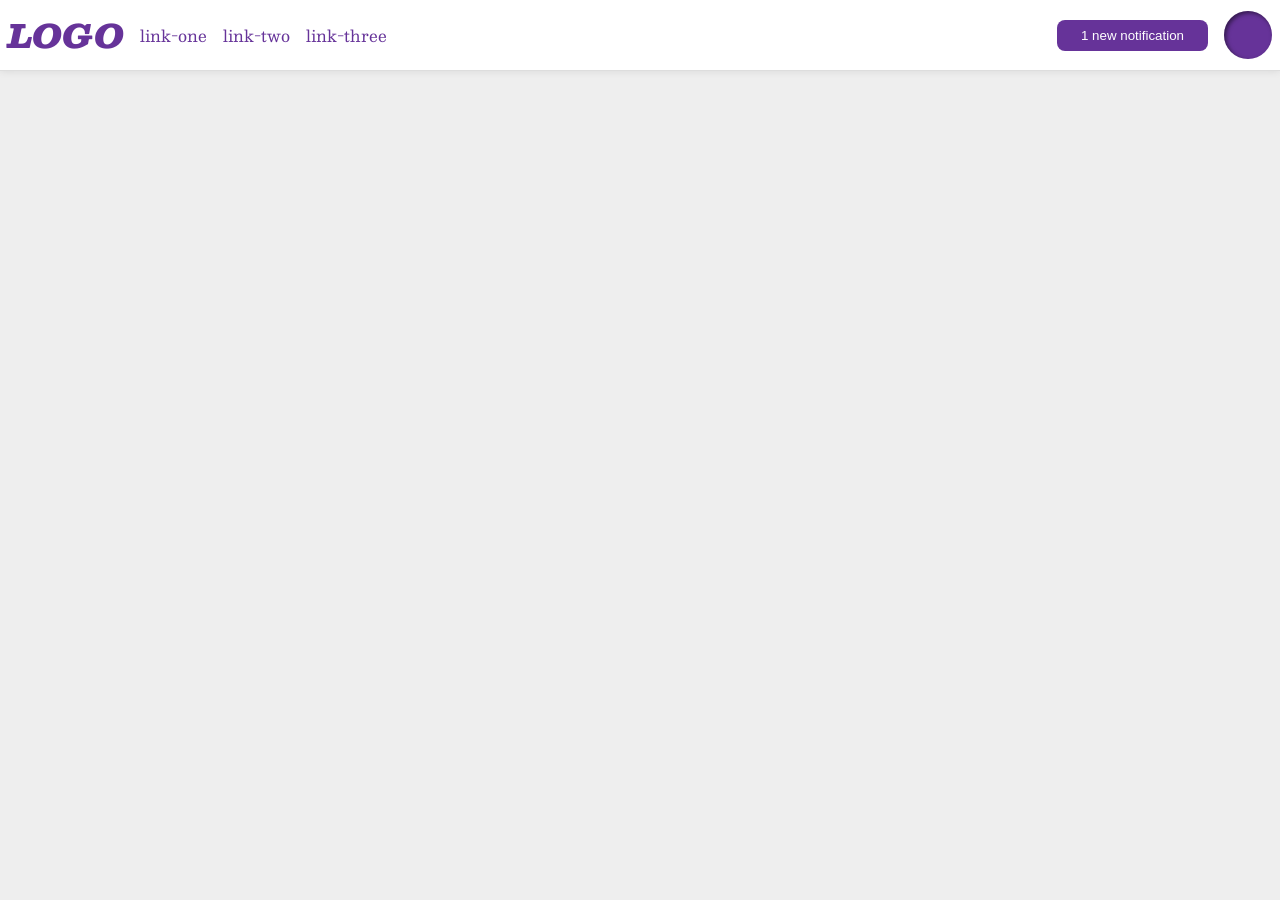
<file: flex/03-flex-header-2/index.html>
<!DOCTYPE html>
<html lang="en">
  <head>
    <meta charset="UTF-8">
    <meta http-equiv="X-UA-Compatible" content="IE=edge">
    <meta name="viewport" content="width=device-width, initial-scale=1.0">
    <title>Flex Header 2</title>
    <link rel="stylesheet" href="style.css">
  </head>
  <body>
    <div class="header">
      <div class="left">
        <div class="logo">
          LOGO
        </div>
        <ul class="links">
          <li><a href="google.com">link-one</a></li>
          <li><a href="google.com">link-two</a></li>
          <li><a href="google.com">link-three</a></li>
        </ul>
      </div>
      <div class="right">
        <button class="notifications">
          1 new notification
        </button>
        <div class="profile-image"></div>
      </div>
    </div>
  </body>
</html>
</file>
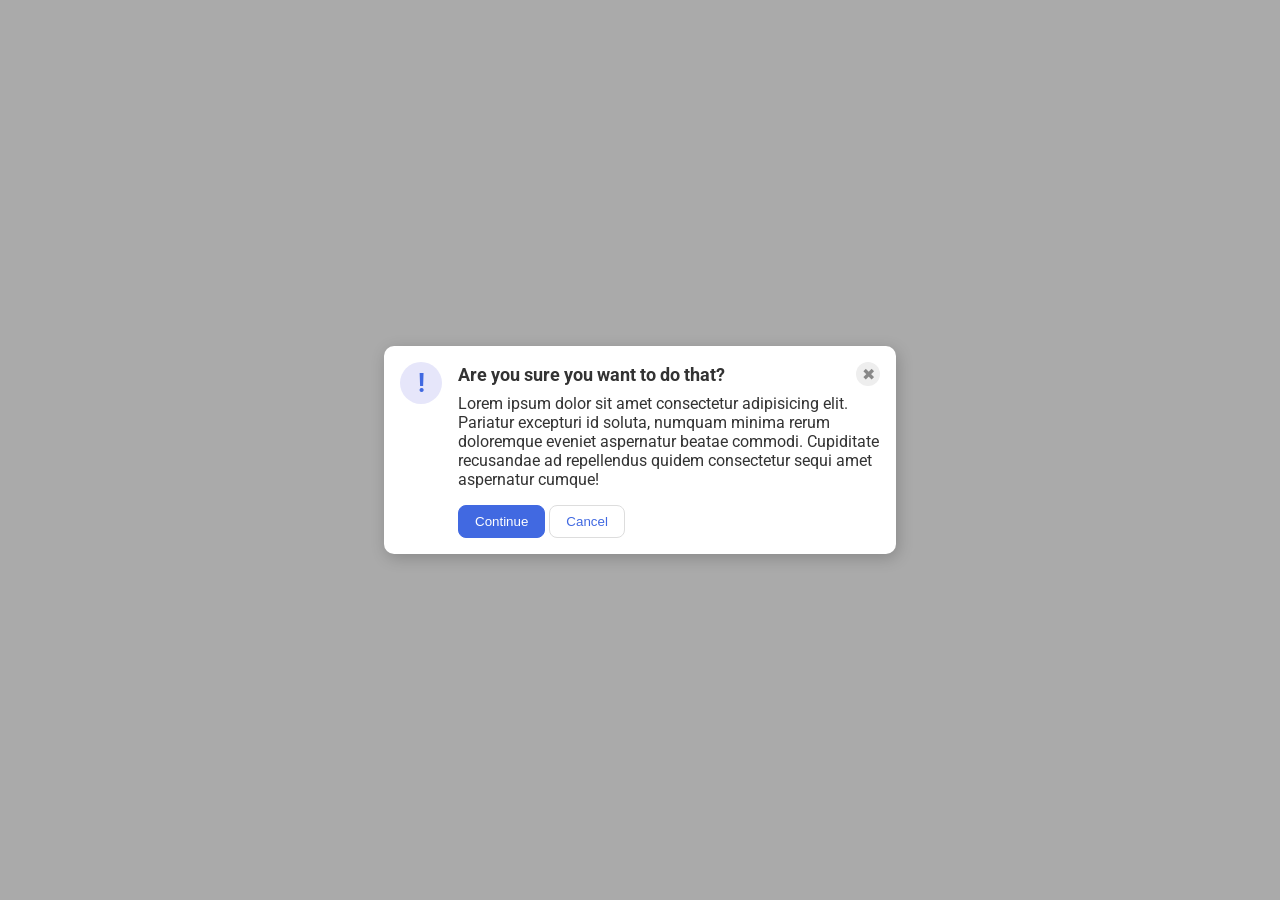
<file: flex/05-flex-modal/index.html>
<!DOCTYPE html>
<html lang="en">
  <head>
    <meta charset="UTF-8">
    <meta http-equiv="X-UA-Compatible" content="IE=edge">
    <meta name="viewport" content="width=device-width, initial-scale=1.0">
    <link rel="stylesheet" href="style.css">
    <title>Modal</title>
  </head>
  <body>
    <div class="modal">
      <div class="icon">!</div>
      <div class="textis">
        <div class="header">Are you sure you want to do that?
          <div class="close-button">✖</div>
        </div>
        <div class="text">Lorem ipsum dolor sit amet consectetur adipisicing elit. Pariatur excepturi id soluta, numquam minima rerum doloremque eveniet aspernatur beatae commodi. Cupiditate recusandae ad repellendus quidem consectetur sequi amet aspernatur cumque!</div>
        <button class="continue">Continue</button>
        <button class="cancel">Cancel</button>
      </div>
    </div>
  </body>
</html>
</file>
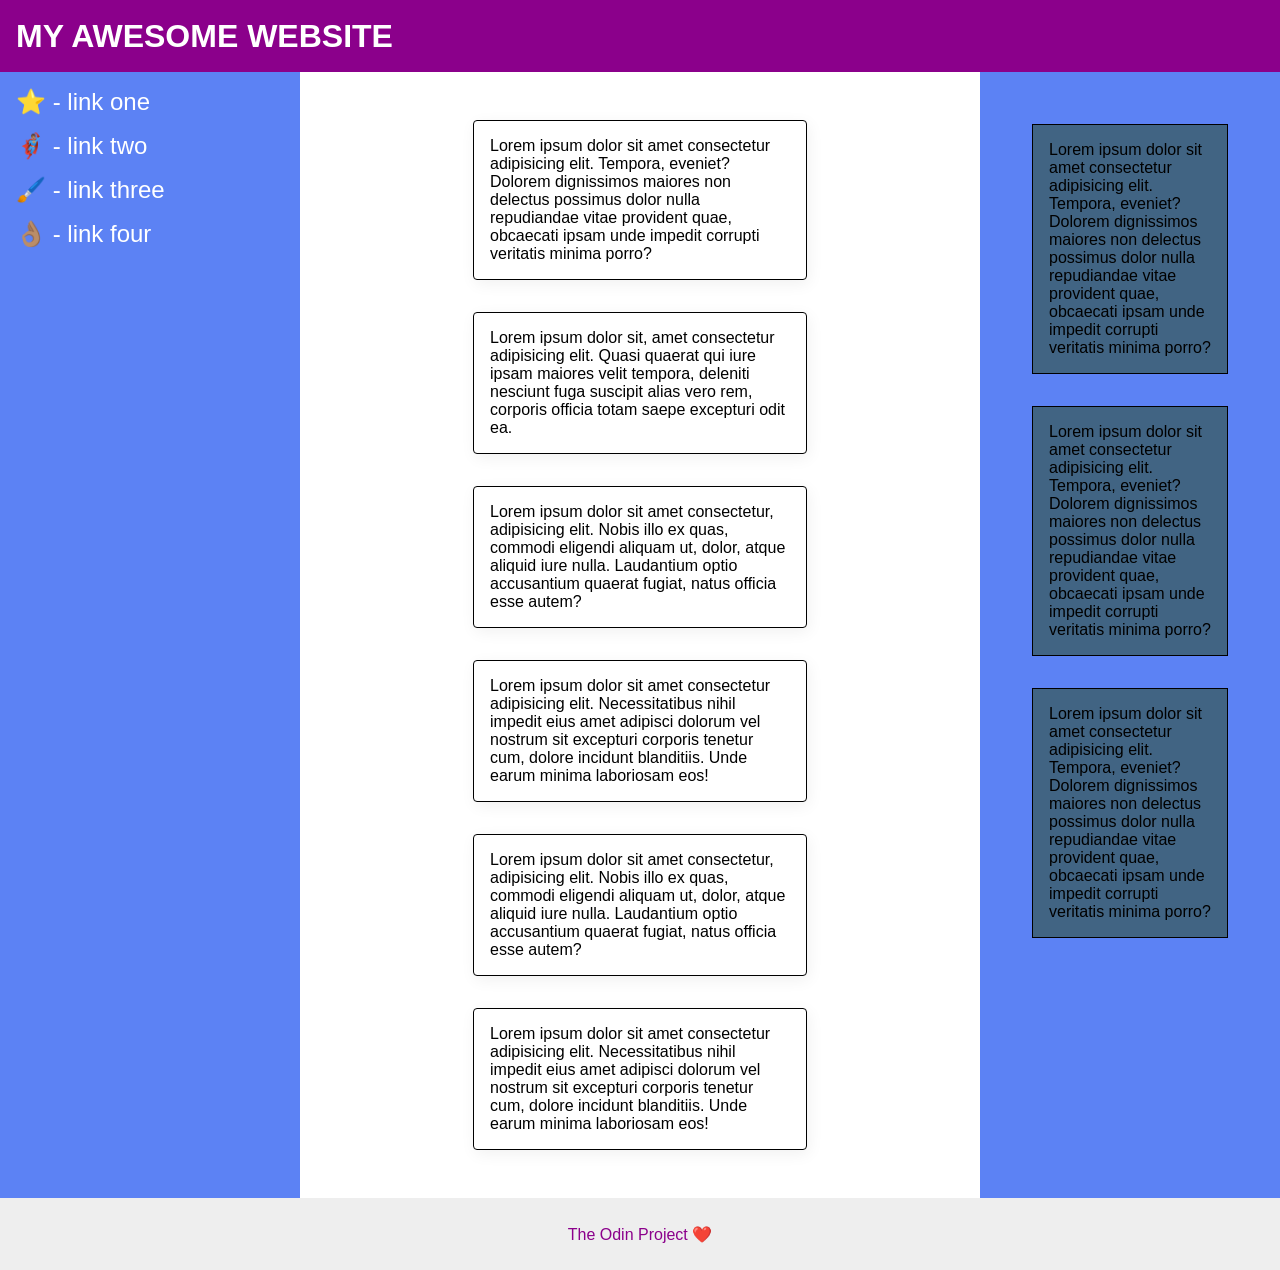
<file: flex/07-flex-layout-2/index.html>
<!DOCTYPE html>
<html lang="en">
  <head>
    <meta charset="UTF-8">
    <meta http-equiv="X-UA-Compatible" content="IE=edge">
    <meta name="viewport" content="width=device-width, initial-scale=1.0">
    <title>The Holy Grail</title>
    <link rel="stylesheet" href="style.css">
  </head>
  <body>
    <div class="header">
      MY AWESOME WEBSITE
    </div>
    <div class="side">
      <div class="sidebar">
        <ul>
          <li><a href="#">⭐ - link one</a></li>
          <li><a href="#">🦸🏽‍♂️ - link two</a></li>
          <li><a href="#">🖌️ - link three</a></li>
          <li><a href="#">👌🏽 - link four</a></li>
        </ul>
      </div>
      <div class="cards">
        <div class="card">Lorem ipsum dolor sit amet consectetur adipisicing elit. Tempora, eveniet? Dolorem dignissimos maiores non delectus possimus dolor nulla repudiandae vitae provident quae, obcaecati ipsam unde impedit corrupti veritatis minima porro?</div>
        <div class="card">Lorem ipsum dolor sit, amet consectetur adipisicing elit. Quasi quaerat qui iure ipsam maiores velit tempora, deleniti nesciunt fuga suscipit alias vero rem, corporis officia totam saepe excepturi odit ea.</div>
        <div class="card">Lorem ipsum dolor sit amet consectetur, adipisicing elit. Nobis illo ex quas, commodi eligendi aliquam ut, dolor, atque aliquid iure nulla. Laudantium optio accusantium quaerat fugiat, natus officia esse autem?</div>
        <div class="card">Lorem ipsum dolor sit amet consectetur adipisicing elit. Necessitatibus nihil impedit eius amet adipisci dolorum vel nostrum sit excepturi corporis tenetur cum, dolore incidunt blanditiis. Unde earum minima laboriosam eos!</div>
        <div class="card">Lorem ipsum dolor sit amet consectetur, adipisicing elit. Nobis illo ex quas, commodi eligendi aliquam ut, dolor, atque aliquid iure nulla. Laudantium optio accusantium quaerat fugiat, natus officia esse autem?</div>
        <div class="card">Lorem ipsum dolor sit amet consectetur adipisicing elit. Necessitatibus nihil impedit eius amet adipisci dolorum vel nostrum sit excepturi corporis tenetur cum, dolore incidunt blanditiis. Unde earum minima laboriosam eos!</div>
      </div>
      <div class="sidebar">
        <ul>
          <div class="ads">
            <div class="ad">Lorem ipsum dolor sit amet consectetur adipisicing elit. Tempora, eveniet? Dolorem dignissimos maiores non delectus possimus dolor nulla repudiandae vitae provident quae, obcaecati ipsam unde impedit corrupti veritatis minima porro?</div>
            <div class="ad">Lorem ipsum dolor sit amet consectetur adipisicing elit. Tempora, eveniet? Dolorem dignissimos maiores non delectus possimus dolor nulla repudiandae vitae provident quae, obcaecati ipsam unde impedit corrupti veritatis minima porro?</div>
            <div class="ad">Lorem ipsum dolor sit amet consectetur adipisicing elit. Tempora, eveniet? Dolorem dignissimos maiores non delectus possimus dolor nulla repudiandae vitae provident quae, obcaecati ipsam unde impedit corrupti veritatis minima porro?</div>
        </div>
        </ul>
      </div>
    </div>
    <div class="footer">
      The Odin Project ❤️
    </div>
  </body>
</html>
</file>
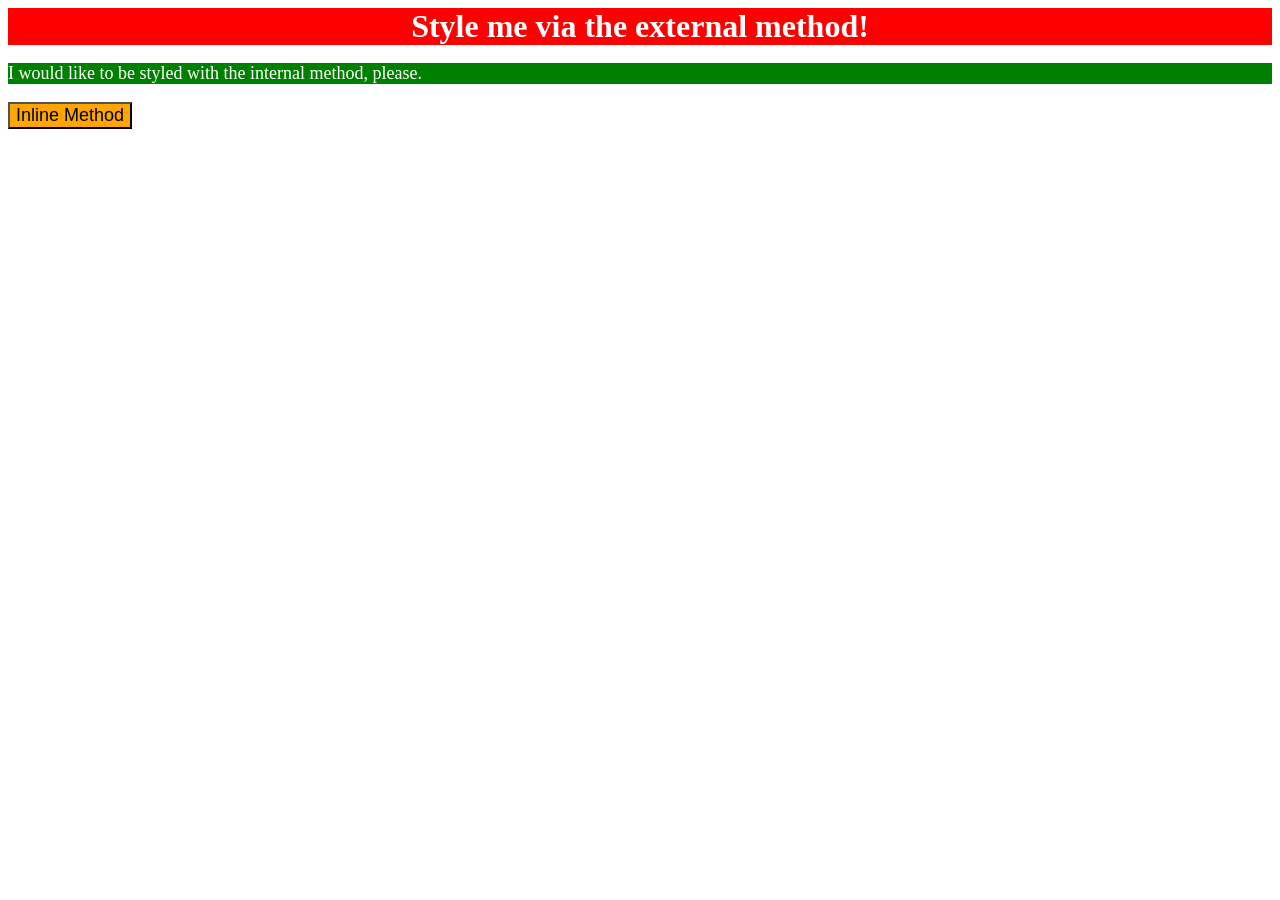
<file: foundations/01-css-methods/index.html>
<!DOCTYPE html>
<html lang="en">
  <head>
    <style>
      p {
        background-color: green;
        color: white;
        font-size: 18px;
      }
    </style>
    <meta charset="UTF-8">
    <meta http-equiv="X-UA-Compatible" content="IE=edge">
    <meta name="viewport" content="width=device-width, initial-scale=1.0">
   <link rel="stylesheet" href="style.css">
    <title>Methods for Adding CSS</title>
  </head>
  <body>
    <div>Style me via the external method!</div>
    <p>I would like to be styled with the internal method, please.</p>
    <button style="background-color: orange; font-size:18px ;">Inline Method</button>
  </body>
</html>
</file>
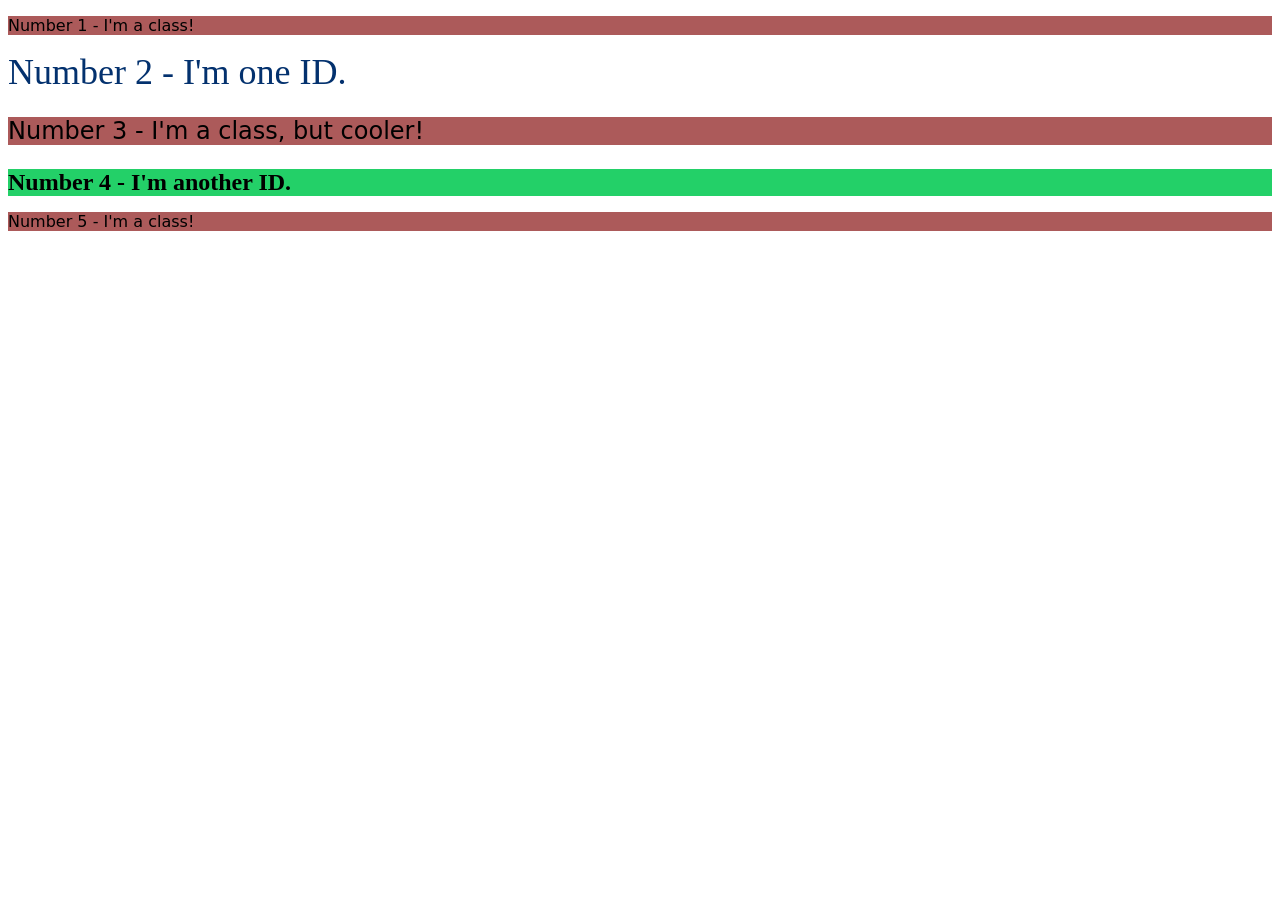
<file: foundations/02-class-id-selectors/index.html>
<!DOCTYPE html>
<html lang="en">
  <head>
    <meta charset="UTF-8">
    <meta http-equiv="X-UA-Compatible" content="IE=edge">
    <meta name="viewport" content="width=device-width, initial-scale=1.0">
    <title>Class and ID Selectors</title>
    <link rel="stylesheet" href="style.css">
  </head>
  <body>
    <p class="odd">Number 1 - I'm a class!</p>
    <div id="second">Number 2 - I'm one ID.</div>
    <p id="third" class="odd fonter">Number 3 - I'm a class, but cooler!</p>
    <div id="fourth"class="fonter">Number 4 - I'm another ID.</div>
    <p class="odd">Number 5 - I'm a class!</p>
  </body>
</html>
</file>
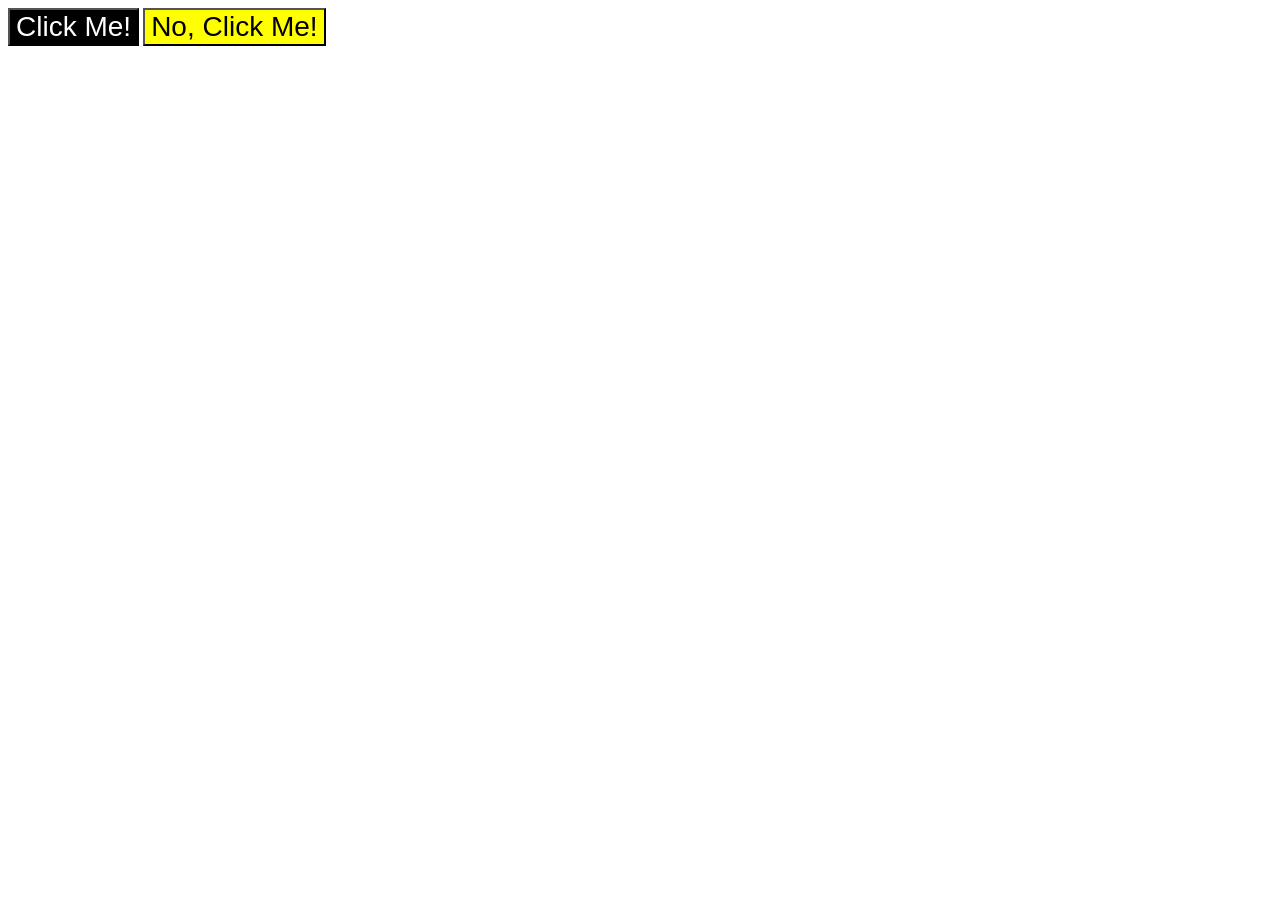
<file: foundations/03-grouping-selectors/index.html>
<!DOCTYPE html>
<html lang="en">
  <head>
    <meta charset="UTF-8">
    <meta http-equiv="X-UA-Compatible" content="IE=edge">
    <meta name="viewport" content="width=device-width, initial-scale=1.0">
    <title>Grouping Selectors</title>
    <link rel="stylesheet" href="style.css">
  </head>
  <body>
    <button class="First">Click Me!</button>
    <button class="Second">No, Click Me!</button>
  </body>
</html>
</file>
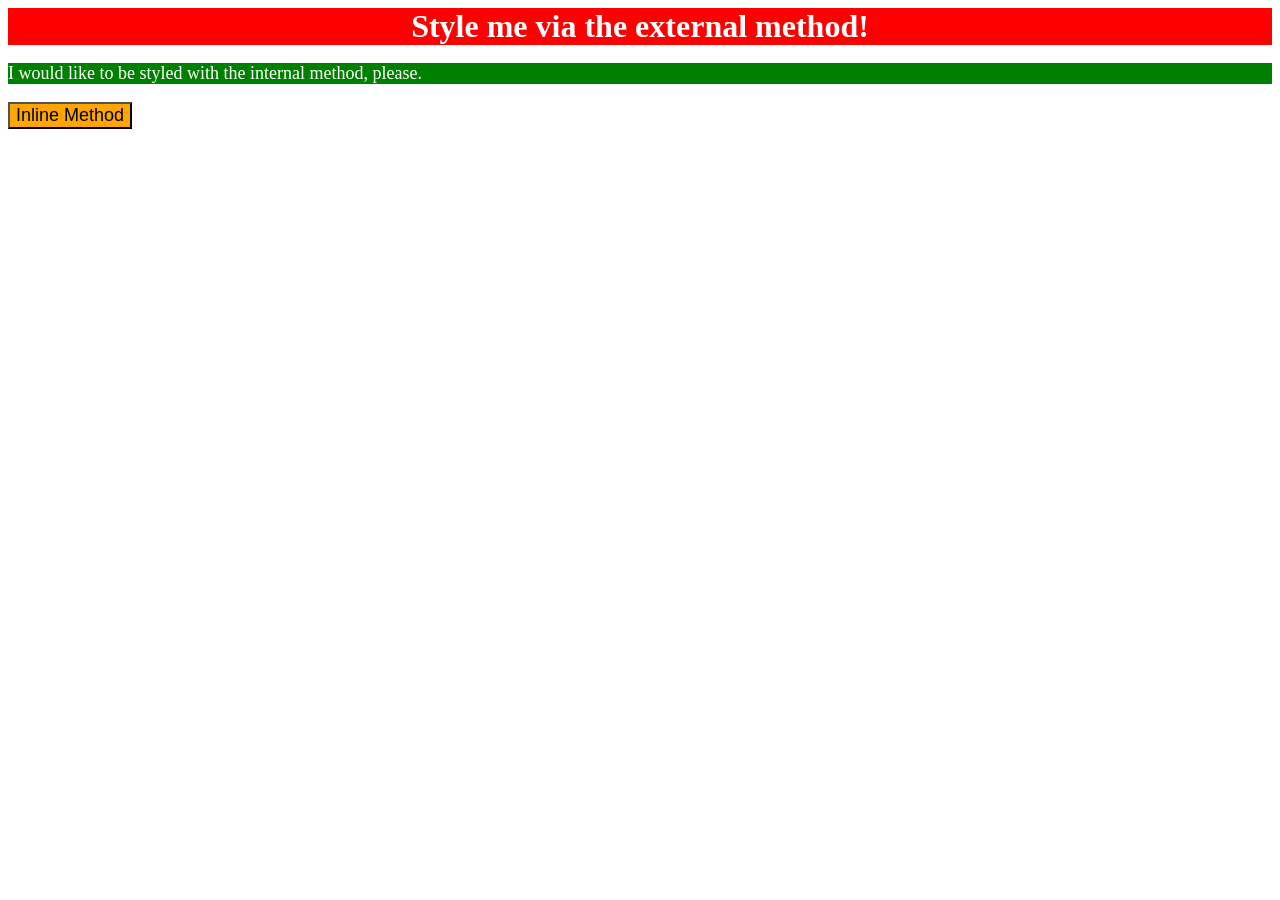
<file: foundations/intro-to-css/01-css-methods/index.html>
<!DOCTYPE html>
<html lang="en">
  <head>
    <meta charset="UTF-8" />
    <meta http-equiv="X-UA-Compatible" content="IE=edge" />
    <meta name="viewport" content="width=device-width, initial-scale=1.0" />
    <link rel="stylesheet" href="styles.css" />
    <title>Methods for Adding CSS</title>
    <style>
      p {
        background-color: green;
        color: white;
        font-size: 18px;
      }
    </style>
  </head>
  <body>
    <div>Style me via the external method!</div>
    <p>I would like to be styled with the internal method, please.</p>
    <button style="background-color: orange; font-size: 18px">
      Inline Method
    </button>
  </body>
</html>
</file>
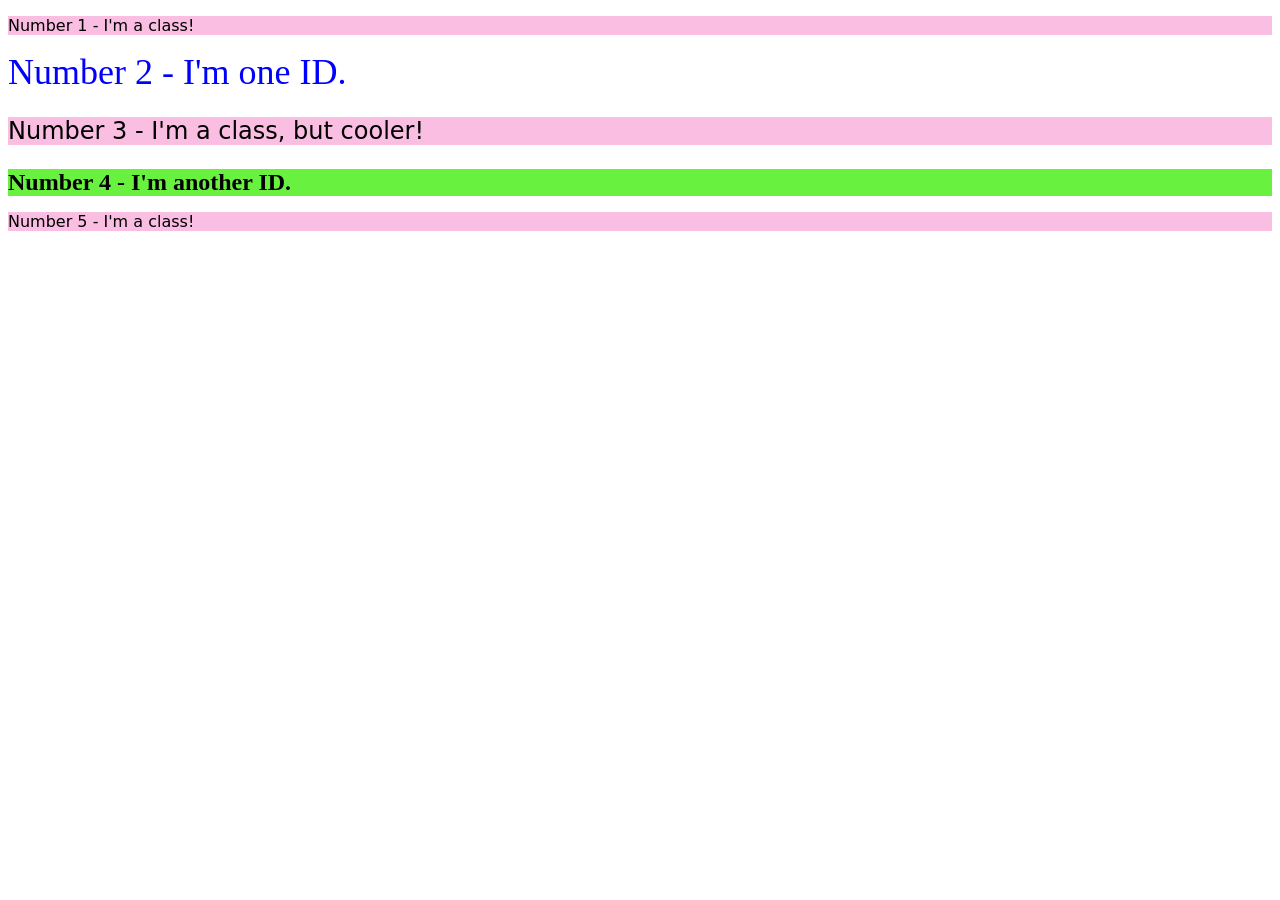
<file: foundations/intro-to-css/02-class-id-selectors/index.html>
<!DOCTYPE html>
<html lang="en">
  <head>
    <meta charset="UTF-8" />
    <meta http-equiv="X-UA-Compatible" content="IE=edge" />
    <meta name="viewport" content="width=device-width, initial-scale=1.0" />
    <title>Class and ID Selectors</title>
    <link rel="stylesheet" href="style.css" />
  </head>
  <body>
    <p class="odd-numbers">Number 1 - I'm a class!</p>
    <div id="first-even">Number 2 - I'm one ID.</div>
    <p class="odd-numbers cooler">Number 3 - I'm a class, but cooler!</p>
    <div id="second-even">Number 4 - I'm another ID.</div>
    <p class="odd-numbers">Number 5 - I'm a class!</p>
  </body>
</html>
</file>
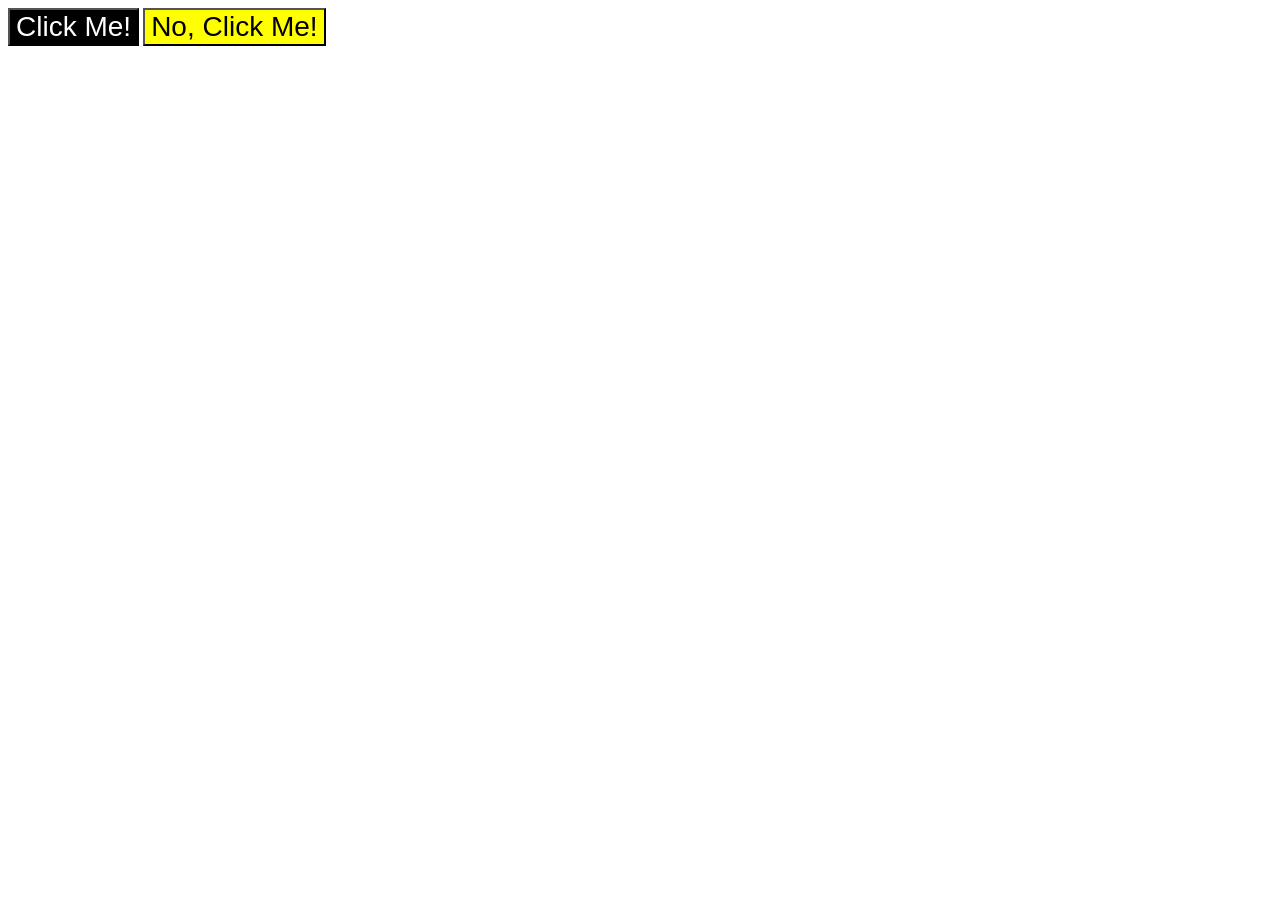
<file: foundations/intro-to-css/03-grouping-selectors/index.html>
<!DOCTYPE html>
<html lang="en">
  <head>
    <meta charset="UTF-8" />
    <meta http-equiv="X-UA-Compatible" content="IE=edge" />
    <meta name="viewport" content="width=device-width, initial-scale=1.0" />
    <title>Grouping Selectors</title>
    <link rel="stylesheet" href="style.css" />
  </head>
  <body>
    <button class="left-button">Click Me!</button>
    <button class="right-button">No, Click Me!</button>
  </body>
</html>
</file>
<file: flex/03-flex-header-2/style.css>
/* this is some magical font-importing.  
you'll learn about it later. */
@import url('https://fonts.googleapis.com/css2?family=Besley:ital,wght@0,400;1,900&display=swap');

body {
  margin: 0;
  background: #eee;
  font-family: Besley, serif;
}

.header {
  display:flex;
  background: white;
  border-bottom: 1px solid #ddd;
  box-shadow: 0 0 8px rgba(0,0,0,.1);
  align-items: center;
  justify-content: space-between;
  padding: 8px
}

.profile-image {
  background: rebeccapurple;
  box-shadow: inset 2px 2px 4px rgba(0,0,0,.5);
  border-radius: 50%;
  width: 48px;
  height: 48px;
}

.logo {
  color: rebeccapurple;
  font-size: 32px;
  font-weight: 900;
  font-style: italic;
  gap: 16px;
}

button {
  border: none;
  border-radius: 8px;
  background: rebeccapurple;
  color: white;
  padding: 8px 24px;
  justify-content: flex-end;
}

a {
  /* this removes the line under our links */
  text-decoration: none;
  color: rebeccapurple;
  
}

ul {
  list-style-type: none;
  display: flex;  
  margin: 0;
  padding: 0;
  gap: 16px;
}

.left, .right {
  display: flex;
  align-items: center;
  gap: 16px;
}
</file>
<file: flex/05-flex-modal/style.css>
@import url('https://fonts.googleapis.com/css2?family=Roboto:wght@400;700&display=swap');

html, body {
  height: 100%;
}

body {
  font-family: Roboto, sans-serif;
  margin: 0;
  background: #aaa;
  color: #333;
  /* I'll give you this one for free lol */
  display: flex;
  align-items: center;
  justify-content: center;
}

.modal {
  display: flex;
  background: white;
  width: 480px;
  border-radius: 10px;
  box-shadow: 2px 4px 16px rgba(0,0,0,.2);
  padding: 16px;
  gap: 16px;


}

.icon {
  color: royalblue;
  font-size: 26px;
  font-weight: 700;
  background: lavender;
  width: 42px;
  height: 42px;
  border-radius: 50%;
  display: flex;
  align-items: center;
  justify-content: center;
}

.close-button {
  background: #eee;
  border-radius: 50%;
  color: #888;
  font-weight: 400;
  font-size: 16px;
  height: 24px;
  width: 24px;
  display: flex;
  align-items: center;
  justify-content: center;
}

button {
  padding: 8px 16px;
  border-radius: 8px;
}

button.continue {
  background: royalblue;
  border: 1px solid royalblue;
  color: white;
}

button.cancel {
  background: white;
  border: 1px solid #ddd;
  color: royalblue;
}


.header {
  display: flex;
  font-weight: bold;
  font-size: 18px;
  justify-content: space-between;
  align-items: center;
  margin-bottom: 8px;
}

.icon {
  /* this keeps the icon from getting smashed by the text */
  flex-shrink: 0;
}

.text {
  margin-bottom: 16px;
}
</file>
<file: flex/07-flex-layout-2/style.css>
body {
  display:flex;
  flex-direction: column;
  font-family: -apple-system, BlinkMacSystemFont, 'Segoe UI', Roboto, Oxygen, Ubuntu, Cantarell, 'Open Sans', 'Helvetica Neue', sans-serif;
  margin: 0;
  min-height: 100vh;
}

.header {
  display: flex;
  height: 72px;
  background: darkmagenta;
  color: white;
  font-size: 32px;
  font-weight: 900;
  align-items: center;
  padding:0 16px
}

.footer {
  height: 72px;
  background: #eee;
  color: darkmagenta;
}

.sidebar {
  width: 300px;
  background: rgb(92, 130, 244);
  box-sizing: border-box;
  flex-shrink: 0;
  padding: 16px;
}

.card {
  border: 1px solid #eee;
  box-shadow: 2px 4px 16px rgba(0,0,0,.06);
  border-radius: 4px;
}

.side {
  display: flex;
  flex: 1;
}

.cards {
  display: flex;
  padding: 32px;
  flex-wrap:wrap;
  flex:1;
  justify-content: center;
  
}

.card {
  border: 1px solid black;
  padding: 16px;
  width: 300px;
  margin: 16px;
}

ul {
  list-style-type: none;
  margin: 0;
  padding: 0;
}

a {
  color: white;
   text-decoration: none;
   font-size: 24px;
}

li {
  margin-bottom: 16px;
}

.footer {
  display: flex;
  align-items: center;
  justify-content: center;
}

.ads {
  display: flex;
  flex-wrap: wrap;
  padding: 20px;
}

.ad {
  border: 1px solid black;
  padding: 16px;
  width: 220px;
  margin: 16px;
  background-color: rgb(65, 100, 131);
</file>
<file: foundations/01-css-methods/style.css>
div {
    background-color: red;
    color: white;
    font-size: 32px;
    text-align: center;
    font-weight: bold;

}
</file>
<file: foundations/02-class-id-selectors/style.css>
.odd {
    background-color:#ac5a5a;
    font-family: "Verdana", "DejaVu Sans",sans-serif;
}

.fonter {
    font-size: 24px;
}

#second {
    color: #03316e;
    font-size: 36px;
}

#fourth {
    background-color: #23d068;
    font-weight: bold;  
}
</file>
<file: foundations/03-grouping-selectors/style.css>
.First {
    background-color: rgb(0, 0, 0);
    color: rgb(255, 255, 255);
}

.Second {
    background-color: rgb(255, 255, 0);
}

.First,
.Second {
    font-size: 28px;
    font-family: "Helvetica","Times New Roman",sans-serif;
}
</file>
<file: foundations/intro-to-css/01-css-methods/styles.css>
div {
  background-color: red;
  color: white;
  font-size: 32px;
  text-align: center;
  font-weight: bold;
}
</file>
<file: foundations/intro-to-css/02-class-id-selectors/style.css>
.odd-numbers {
  background-color: rgb(250, 190, 226);
  font-family: Verdana, "DejaVu Sans", sans-serif;
}

#first-even {
  color: #0000ff;
  font-size: 36px;
}

.odd-numbers.cooler {
  font-size: 24px;
}

#second-even {
  background-color: #69f13f;
  font-size: 24px;
  font-weight: bold;
}
</file>
<file: foundations/intro-to-css/03-grouping-selectors/style.css>
.left-button,
.right-button {
  font-size: 28px;
  font-family: Helvetica, "Times New Roman", sans-serif;
}

.left-button {
  background-color: black;
  color: white;
}

.right-button {
  background-color: yellow;
}
</file>
